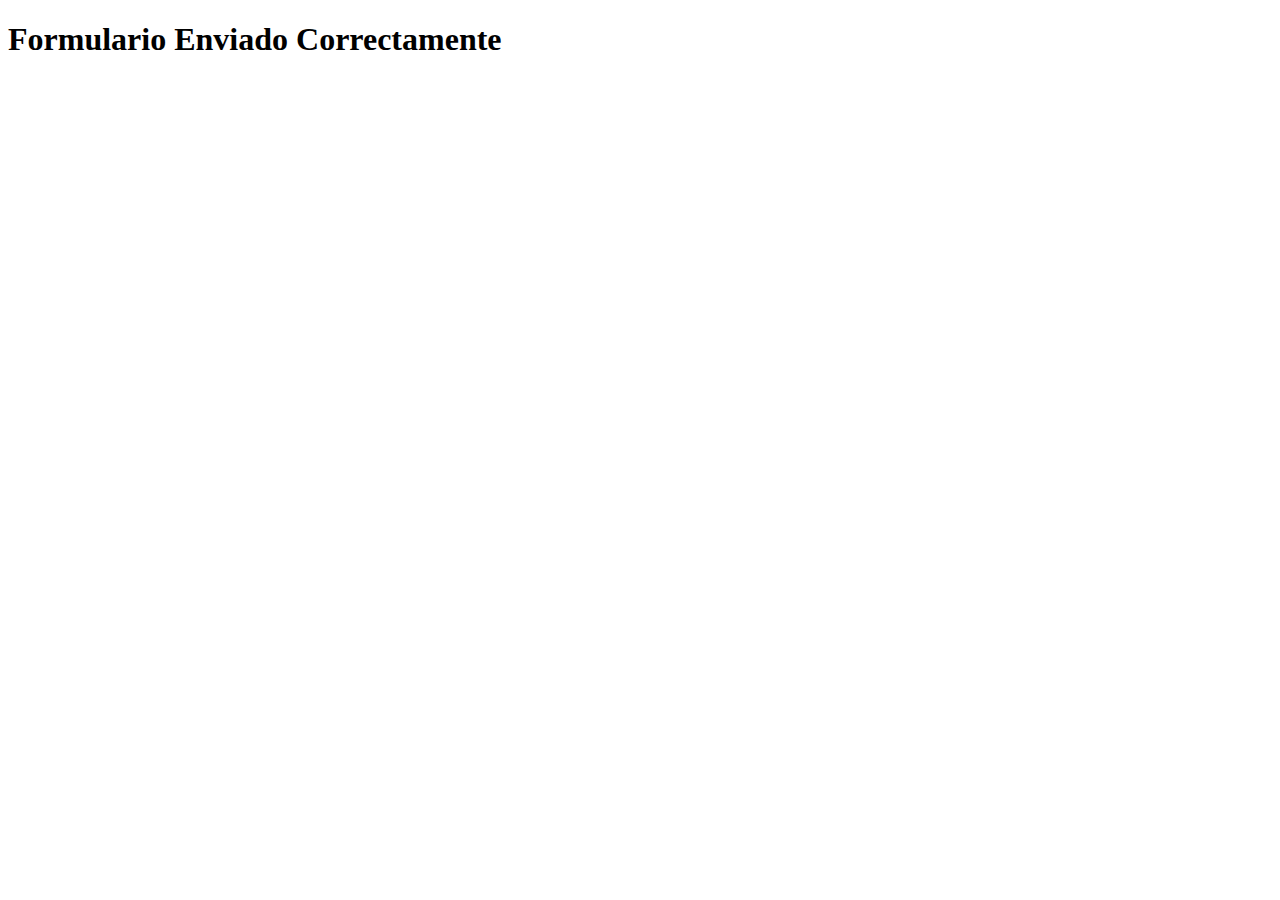
<file: formularioExitoso.html>
<!DOCTYPE html>
<html lang="es">
<head>
    <meta charset="UTF-8">
    <meta http-equiv="X-UA-Compatible" content="IE=edge">
    <meta name="viewport" content="width=device-width, initial-scale=1.0">
    <title>Cuatrovientos Idiomas</title>
</head>
<body>
    <h1>Formulario Enviado Correctamente</h1>
</body>
</html>
</file>
